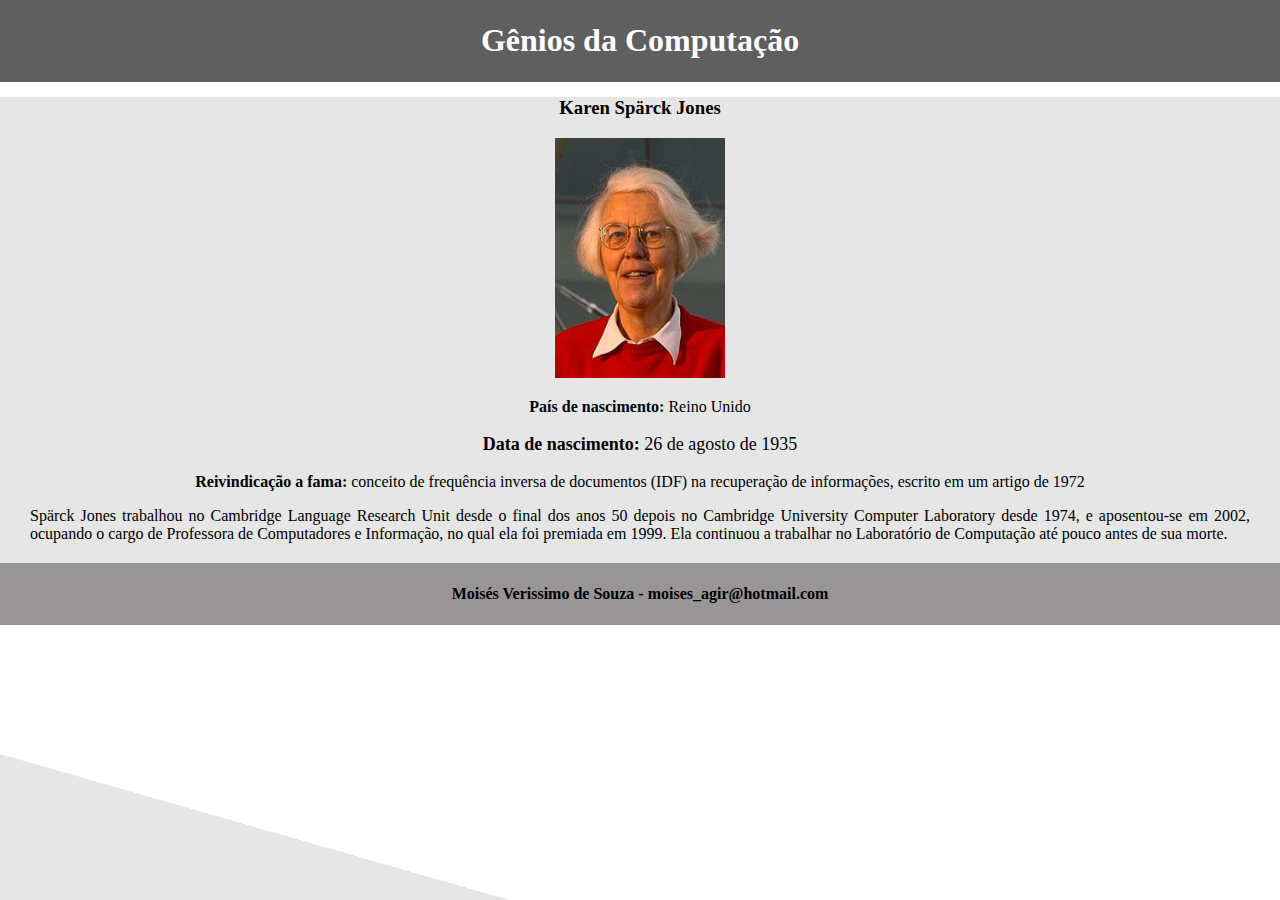
<file: Karen Spärck Jones.html>
<!DOCTYPE html>
<html lang="pt-br">
<head>
    <meta charset="UTF-8">
    <meta http-equiv="X-UA-Compatible" content="IE=edge">
    <meta name="viewport" content="width=device-width, initial-scale=1.0">
    <title>Karen Spärck Jones</title>
    <link rel="stylesheet" href="genios.css">
</head>
<body>
    <!-- ======= Header ======= -->
    <header class="cabecalho">
        <a href="index.html"><h1 class="cabecalho-texto">Gênios da Computação</h1></a> 
     </header>
     <!-- ======= Main ======= -->
     <main class="corpo">
         <!-- ======= Informações sobre a gênia ======= -->
         <div class="genio">
             <h3 class="nome">Karen Spärck Jones</h3>
             <img class="img" src="Karen_Spärck.jpg" alt="">
         </div>
         <div class="info">
             <p class="texto"><span class="negrito">País de nascimento: </span>Reino Unido</p>
             <p class="texto font"><span class="negrito">Data de nascimento: </span>26 de agosto de 1935</p>
             <p class="texto font1"><span class="negrito">Reivindicação a fama: </span>conceito de frequência inversa de documentos (IDF) na recuperação de informações, escrito em um artigo de 1972</p>
             <p class="descricao">Spärck Jones trabalhou no Cambridge Language Research Unit desde o final dos anos 50 depois no Cambridge University Computer Laboratory desde 1974, e aposentou-se em 2002, ocupando o cargo de Professora de Computadores e Informação, no qual ela foi premiada em 1999. Ela continuou a trabalhar no Laboratório de Computação até pouco antes de sua morte.</p>
         </div>
     </main>
     <!-- ======= Footer ======= -->
     <footer class="rodape">
         <h4 class="rodape-texto"> Moisés Verissimo de Souza - moises_agir@hotmail.com</h4>
     </footer>
</body>
</html>
</file>
<file: genios.css>
body{
    margin: 0%;
    background: linear-gradient(16deg, rgb(230, 230, 230) 50%, white 50%);
}

.cabecalho{
    text-align: center;
    background-color: rgb(95, 95, 95);
    padding: 1px;
}

.cabecalho-texto{
    color: white;
}


a{
    text-decoration: none;
}

.corpo{
    background-color: rgb(230, 230, 230);
}

.img{
    height: 240px;
    width: 170px;
}

.nome{
    margin-top: 10px;
}

.negrito{
    font-weight: bold;
}

.genio{      
    text-align: center;
    margin-top: 15px;
}
.font{
    font-size: 18px;
}

.font1{
    font-size: 16px;
}

.info{
    text-align: center;
}

.descricao{
    text-align: justify;
    margin-left: 30px;
    margin-right: 30px;
    margin-bottom: 20px;
}

.rodape{
    background-color: rgb(151, 149, 149);
    text-align: center;
    padding: 1px;
}

.rodape-texto{
    font-weight: bold;
}
</file>
